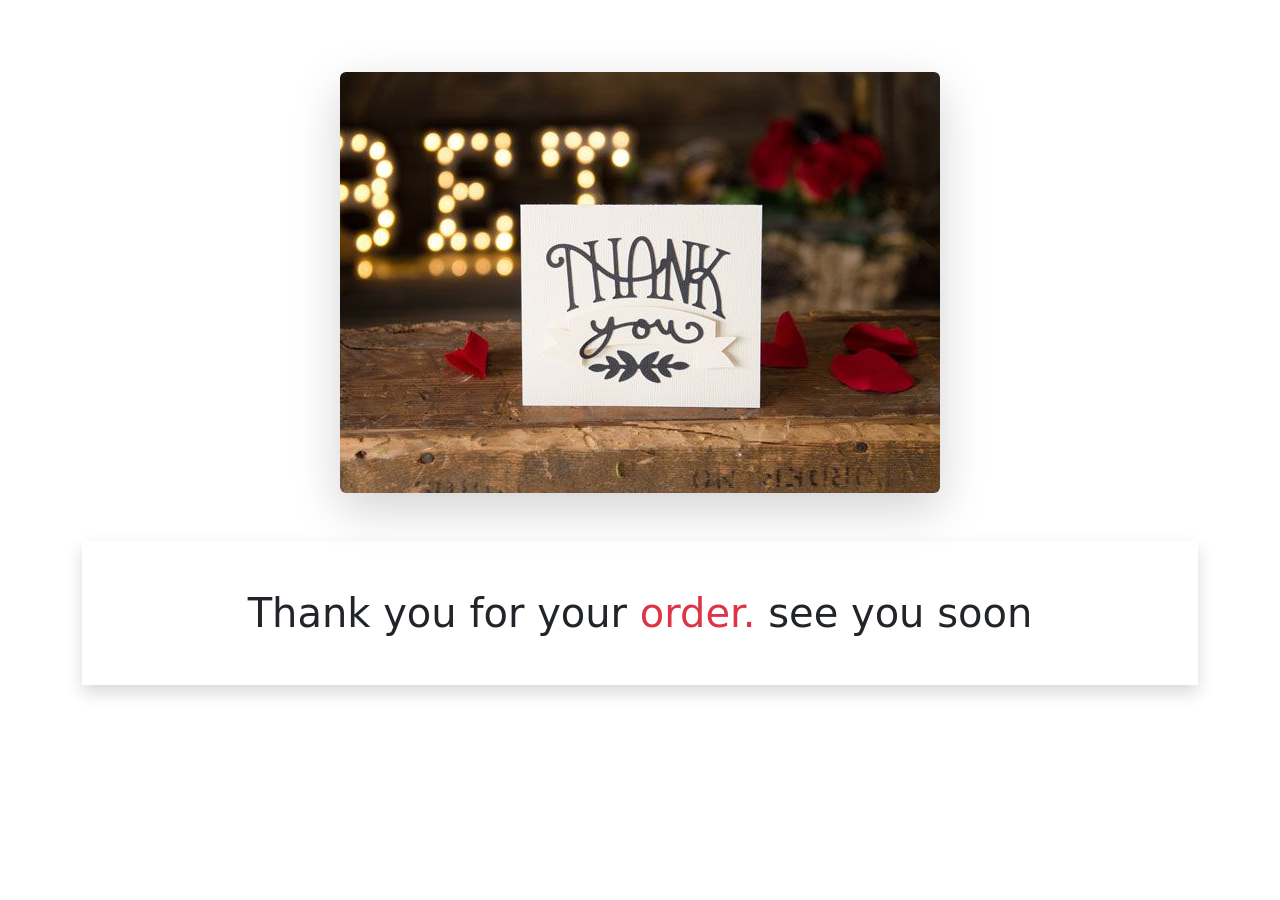
<file: thank.html>
<!DOCTYPE html>
<html lang="en">
<head>
    <meta charset="UTF-8">
    <meta http-equiv="X-UA-Compatible" content="IE=edge">
    <meta name="viewport" content="width=device-width, initial-scale=1.0">
    <title>Thank you</title>
    <!-- main css -->
    <link rel="stylesheet" href="css/style.css">
    <!-- Bootstrap css -->
    <link href="https://cdn.jsdelivr.net/npm/bootstrap@5.1.3/dist/css/bootstrap.min.css" rel="stylesheet" integrity="sha384-1BmE4kWBq78iYhFldvKuhfTAU6auU8tT94WrHftjDbrCEXSU1oBoqyl2QvZ6jIW3" crossorigin="anonymous">
</head>
<body>
    <header>
        <div class="container">
            <div class="row py-4">
                <div class=" col-12 text-center mt-5">
                    <img class="img-fluid mb-5 rounded shadow-lg" src="images/thank.jpg" alt="">
                    <h1 class="shadow p-5">Thank you for your <span class="text-danger">order.</span> see you soon</h1>
                </div>
            </div>
        </div>
    </header>
    <!-- main js -->
    <script src="js/main.js"></script>
    <!-- Bootstrap JavaScript -->
    <script src="https://cdn.jsdelivr.net/npm/bootstrap@5.1.3/dist/js/bootstrap.bundle.min.js" integrity="sha384-ka7Sk0Gln4gmtz2MlQnikT1wXgYsOg+OMhuP+IlRH9sENBO0LRn5q+8nbTov4+1p" crossorigin="anonymous"></script>
</body>
</html>
</file>
<file: css/style.css>
/* google font */
@import url('https://fonts.googleapis.com/css2?family=Josefin+Sans&family=Redressed&display=swap');


body{
    margin: 0;
    padding: 0;
    box-sizing: border-box;
    font-family: 'Josefin Sans', sans-serif;
}
.img-small{
    width: 6rem;
}
.cancel-img{
    width: 25px !important;
}
.cart{
	background-color: #F6F5FA;;
	padding: 70px !important;
}
</file>
